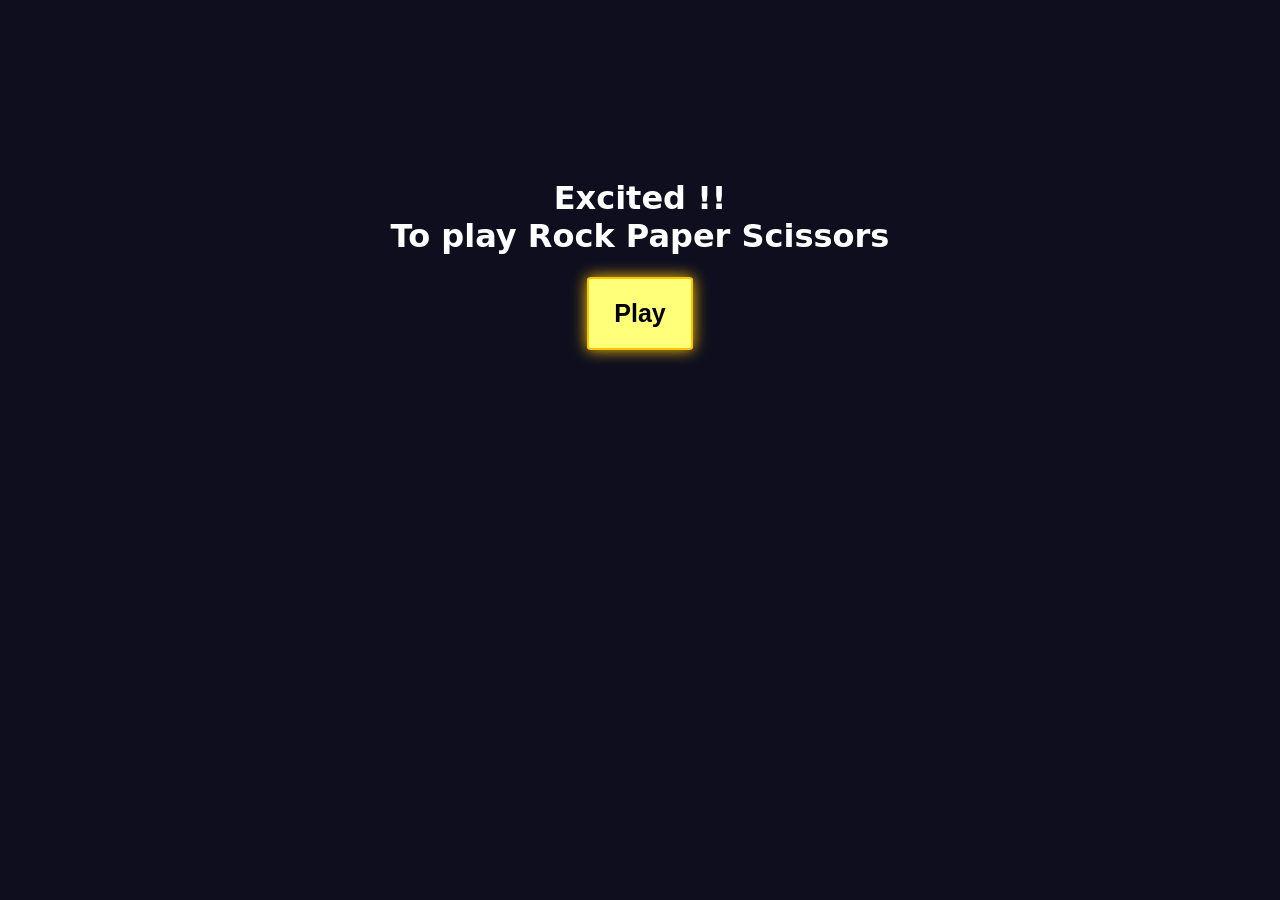
<file: index.html>
<!DOCTYPE html>
<html>
    <head>
        <title>main</title>
        <style>
            body{
                background-color: #0e0e1f;
                align-items: center;
                color: white;                      /*Shagun Bhardwaj*/
                justify-content: center;
                display: flex;
                text-align: center;
            }
            div{
                justify-content: center;
                text-align: center;
                margin:150px ;
            }
            button:hover{
                border : 4px rgb(255, 196, 0) solid; 
            }
            button{
                  transition: transform 0.2s, filter 0.2s;
                 filter: drop-shadow(0 0 7.5px rgb(255, 196, 0)); 
                justify-content: center;
                font-size: 25px;
                text-align: center;
                border-radius: 4%;
                color:black;
                font-weight: bolder;
                border: 2.2px rgb(255, 196, 0) solid;
                padding: 20px 25px;
                background-color: rgb(255, 255, 122);
                
             } 
        </style>
    </head>
    <body>
        <div>
            <h1 style="text-align: center; font-family: system-ui, -apple-system,
             BlinkMacSystemFont, 'Segoe UI', Roboto, Oxygen, Ubuntu, Cantarell, 'Open Sans', 'Helvetica Neue', 
             sans-serif;"> Excited !! <br> To play Rock Paper Scissors</h1>
                <a href="rps.html">
                <button> Play </button> </a>
        </div>
    </body>
</html>
</file>
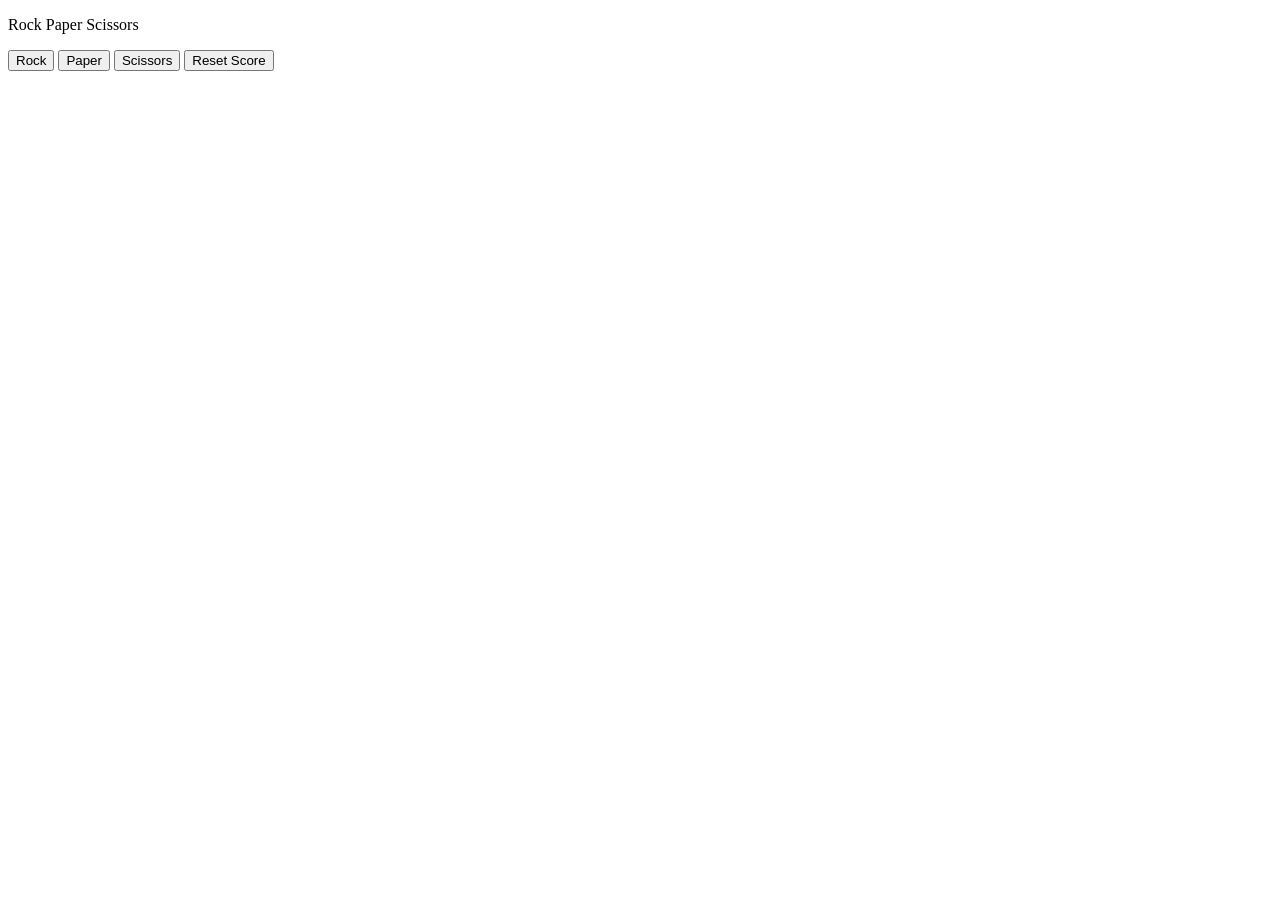
<file: dom.html>
<!DOCTYPE html>
<html>
  <head>
    <title>Rock Paper Scissors - Lesson 8</title>
  </head>
  <body>
    <p>Rock Paper Scissors</p>
    
    <button onclick="
      playGame('rock');
    ">Rock</button>            <!--Demo without css by Shagun Bhardwaj-->

    <button onclick="
      playGame('paper');
    ">Paper</button>

    <button onclick="
      playGame('scissors');
    ">Scissors</button>

    <!-- Reset Score Button -->
    <button onclick="
      score.wins = 0;
      score.losses = 0;
      score.ties = 0;
      localStorage.removeItem('score');
      alert('Score was reset.');
    ">Reset Score</button>

    <script>
      let score = JSON.parse(localStorage.getItem('score')) || {
        wins: 0,
        losses: 0,
        ties: 0
      };

      function playGame(playerMove) {
        const computerMove = pickComputerMove();
        let result = '';

        if (playerMove === 'scissors') {
          if (computerMove === 'rock') {
            result = 'You lose.';
          } else if (computerMove === 'paper') {
            result = 'You win.';
          } else if (computerMove === 'scissors') {
            result = 'Tie.';
          }

        } else if (playerMove === 'paper') {
          if (computerMove === 'rock') {
            result = 'You win.';
          } else if (computerMove === 'paper') {
            result = 'Tie.';
          } else if (computerMove === 'scissors') {
            result = 'You lose.';
          }
          
        } else if (playerMove === 'rock') {
          if (computerMove === 'rock') {
            result = 'Tie.';
          } else if (computerMove === 'paper') {
            result = 'You lose.';
          } else if (computerMove === 'scissors') {
            result = 'You win.';
          }
        }

        if (result === 'You win.') {
          score.wins += 1;
        } else if (result === 'You lose.') {
          score.losses += 1;
        } else if (result === 'Tie.') {
          score.ties += 1;
        }

        localStorage.setItem('score', JSON.stringify(score));

        // Alert message output
        alert(`You picked ${playerMove}. Computer picked ${computerMove}. ${result}
Wins: ${score.wins}, Losses: ${score.losses}, Ties: ${score.ties}`);
      }

      function pickComputerMove() {
        const randomNumber = Math.random();
        let computerMove = '';

        if (randomNumber >= 0 && randomNumber < 1 / 3) {
          computerMove = 'rock';
        } else if (randomNumber >= 1 / 3 && randomNumber < 2 / 3) {
          computerMove = 'paper';
        } else if (randomNumber >= 2 / 3 && randomNumber < 1) {
          computerMove = 'scissors';
        }

        return computerMove;
      }
    </script>
  </body>
</html>
</file>
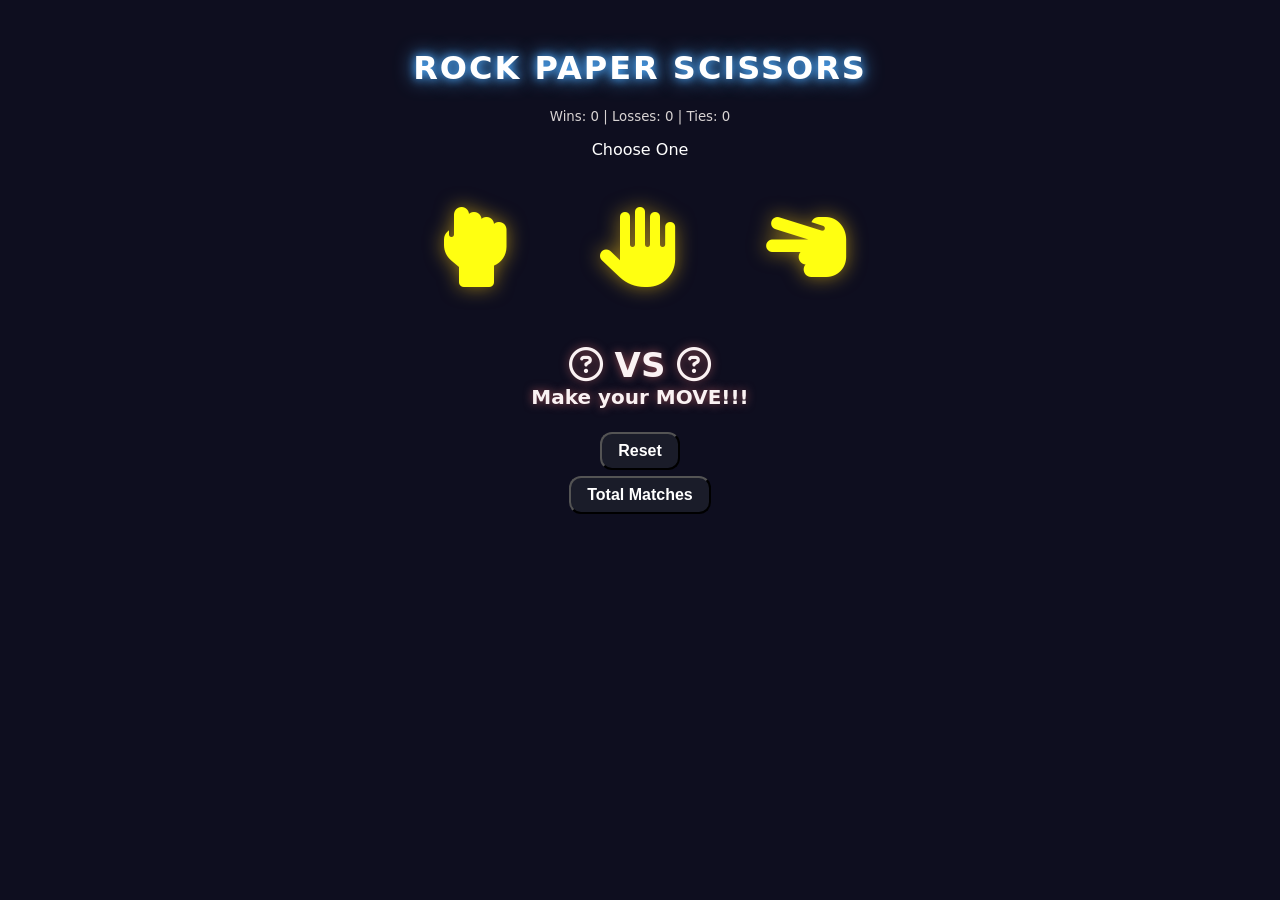
<file: rps.html>
<!DOCTYPE html>
<html>
<head>
    <title>Rock Paper Scissors</title>
    <link rel="stylesheet" href="https://cdnjs.cloudflare.com/ajax/libs/font-awesome/6.7.2/css/all.min.css">
    <link rel="stylesheet" href="rps.css">
</head>
<body>
    <h1>ROCK PAPER SCISSORS</h1>
    <div class="score"></div>
    <p>Choose One</p>
    <div class="choices">

        <button class="choice" onclick="play('rock')" aria-label="Rock">
            <i class="fa-solid fa-hand-back-fist"></i>                              <!--Shagun Bhardwaj-->
        </button>

        <button class="choice" onclick="play('paper')" aria-label="Paper">
            <i class="fa-solid fa-hand"></i>
        </button>

        <button class="choice" onclick="play('scissors')" aria-label="Scissors">
            <i class="fa-solid fa-hand-scissors"></i>
        </button>
    </div>

    <div class="result">
        <div class="vs">
            <i class="fa-regular fa-circle-question"></i>
            VS
            <i class="fa-regular fa-circle-question"></i>
        </div>
        <div class="msg">Make your MOVE!!!</div>
    </div>

    <button class="js-button" onclick="resetScore()">Reset</button>

    <button class="js-button" onclick="showTotalMatches()">
        Total Matches
    </button>

    <div class="total"></div>

    <script>
        let score = JSON.parse(localStorage.getItem('rps-score')) || {
            wins: 0,
            losses: 0,
            ties: 0
        };

        updateScoreDisplay();

        function play(playerMove) {
            const computerMove = pickComputerMove();
            let result;

            if (playerMove === computerMove) {
                result = "It's a Tie!";
                score.ties++;
            } else if (
                (playerMove === 'rock' && computerMove === 'scissors') ||
                (playerMove === 'paper' && computerMove === 'rock') ||
                (playerMove === 'scissors' && computerMove === 'paper')
            ) {
                result = 'You Win!';
                score.wins++;
            } else {
                result = 'You Lose!';
                score.losses++;
            }

            localStorage.setItem('rps-score', JSON.stringify(score));

            updateScoreDisplay();
            updateResultDisplay(playerMove, computerMove, result);
        }

        function pickComputerMove() {
            const randomNumber = Math.random();

            if (randomNumber < 1 / 3) {
                return 'rock';
            } else if (randomNumber < 2 / 3) {
                return 'paper';
            } else {
                return 'scissors';
            }
        }

        function getIconClass(move) {
            if (move === 'rock') return 'fa-solid fa-hand-back-fist';
            if (move === 'paper') return 'fa-solid fa-hand';
            if (move === 'scissors') return 'fa-solid fa-hand-scissors';
        }

        function updateScoreDisplay() {
            document.querySelector('.score').textContent =
                `Wins: ${score.wins} | Losses: ${score.losses} | Ties: ${score.ties}`;
        }

        function updateResultDisplay(playerMove, computerMove, resultText) {
            document.querySelector('.vs').innerHTML = `
                <i class="${getIconClass(playerMove)}"></i>
                V/S
                <i class="${getIconClass(computerMove)}"></i>
            `;

            document.querySelector('.msg').textContent = resultText;
        }
        
         function resetScore() {

            if (confirm('Are you sure you want to reset the score?')) {

                score = {
                    wins: 0,
                    losses: 0,
                    ties: 0
                };

                localStorage.setItem('rps-score', JSON.stringify(score));

                 updateScoreDisplay();

                    document.querySelector('.vs').innerHTML = `
                        <i class="fa-regular fa-circle-question"></i>
                        vs
                        <i class="fa-regular fa-circle-question"></i>
                    `;

                    document.querySelector('.msg').textContent = 'Make your MOVE!!!';
                    document.querySelector('.total').textContent = '';

                    alert('Score has been reset successfully!');

                } else {
                    alert('Reset cancelled. Your score remains unchanged.');
                }
            }


        function showTotalMatches() {
            const total = score.wins + score.losses + score.ties;

            document.querySelector('.total').textContent =
                `Total Matches Played: ${total}`;
        }
    </script>
</body>
</html>
</file>
<file: rps.css>
h1 {
    text-align: center;
    color: #ffffff;
    text-shadow: 0 0 10px #4facfe, 0 0 20px #4facfe; 
    letter-spacing: 2px;
}
body{                                            /*Shagun Bhardwaj*/
    display: flex;
    flex-direction: column;
    padding: 20px;
    align-items: center;
    color: white;
    background-color:  #0e0e1f;
    font-family: system-ui, -apple-system, BlinkMacSystemFont, 'Segoe UI', Roboto, Oxygen, Ubuntu, Cantarell, 'Open Sans', 'Helvetica Neue', sans-serif;
}
.score{
    color: rgb(216, 211, 211);
    font-size: smaller;
}
.vs{
    font-size: 34px;
}
.choices{
    align-items: center;
    color: white;
    display: flex;
    gap: 16px;
    margin:20px,0px,0px;
}
.choice:hover{
    border : 5px #7c6cf6 solid; 
    border-radius: 95%;
    transition: transform 0.2s, filter 0.2s;
    filter: drop-shadow(0 0 20px #08013d); 
}
.choice{
    font-size: 80px;
    text-align: center;
    color: rgb(255, 255, 17);
    height: 150px;
    width: 150px;
    border: white;
    border-radius: 50%;
    background: none;
    cursor: pointer;
    transition: transform 0.2s, filter 0.2s;
    filter: drop-shadow(0 0 9.5px rgba(241, 194, 22, 0.6)); 
}
.result {
    text-align: center;
    color: #faf2f3;
    font-size: 20px;                   
    font-weight: bold;
    text-shadow: 0 0 10px rgba(240, 118, 118, 0.6);
    margin: 20px 0;
}
.button-container {
    display: flex;
    gap: 20px;
    margin-top: 20px;
}
button.js-button {
    color: white;
    border-radius: 12px;
    margin: 3px;
    padding: 8px 16px; 
    background-color: #1a1c29;
    font-size: 16px; 
    font-weight: bold;
    cursor: pointer;
    transition: all 0.3s ease;
}
.reset-btn {
    border: 2px solid #ff4757;
    box-shadow: 0 0 10px rgba(255, 71, 87, 0.5)
}

.reset-btn:hover {
    background-color: rgba(255, 71, 87, 0.1);
    box-shadow: 0 0 20px rgba(255, 71, 87, 0.8);
}

.matches-btn {
    border: 2px solid #00f2fe;
    box-shadow: 0 0 10px rgba(0, 242, 254, 0.5); 
}
.matches-btn:hover {
    background-color: rgba(0, 242, 254, 0.1);
    box-shadow: 0 0 20px rgba(0, 242, 254, 0.8);
}
</file>
